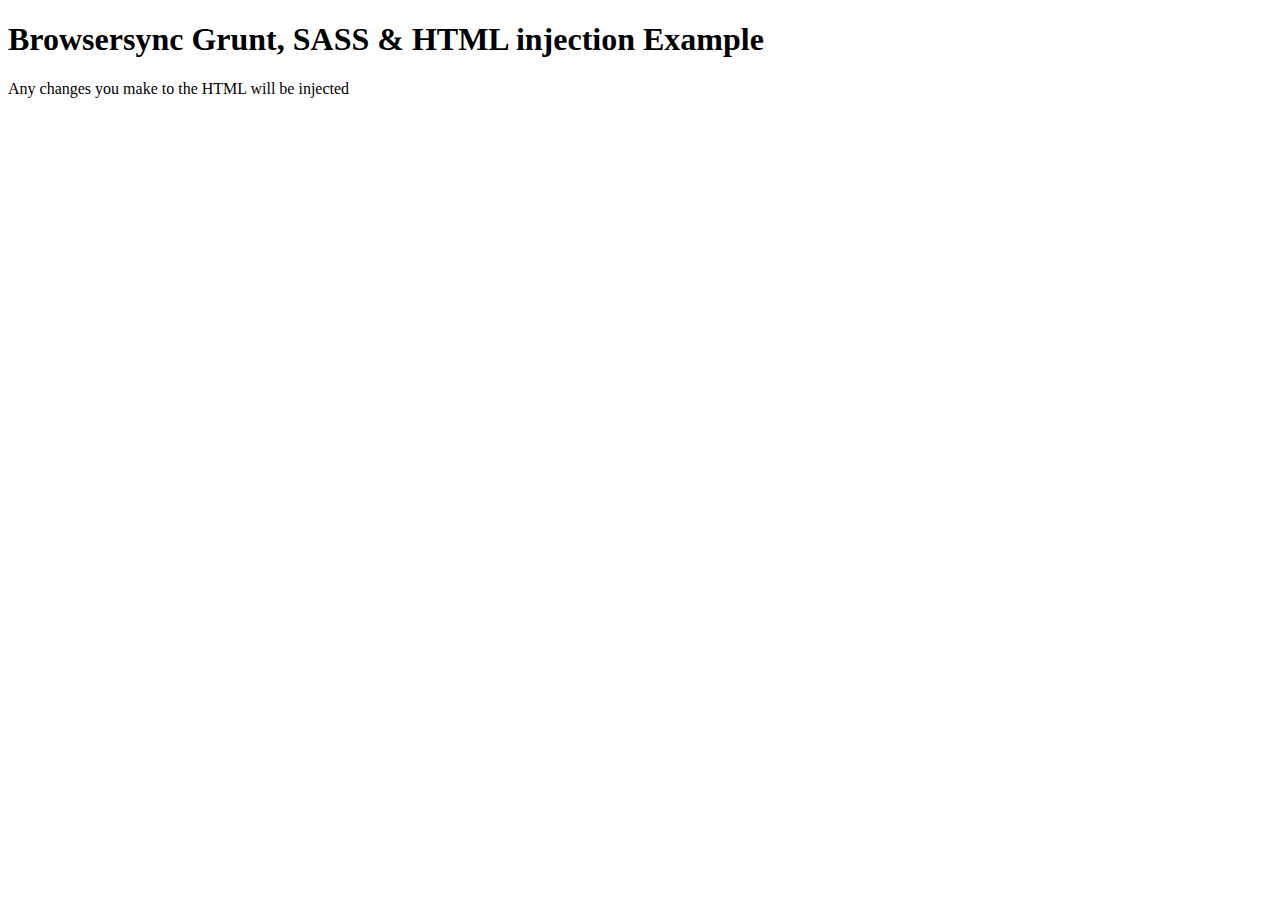
<file: node_modules/browser-sync/node_modules/bs-recipes/recipes/grunt.html.injection/app/index.html>
<!doctype html>
<html lang="en-US">
<head>
    <meta charset="UTF-8">
    <title>Browsersync Grunt + HTML Injection Example</title>
    <link rel='stylesheet' href='css/main.css'>
</head>
<body>

<header>
    <h1>Browsersync Grunt, SASS & HTML injection Example</h1>
    <p>Any changes you make to the HTML will be injected</p>
</header>

</body>
</html>
</file>
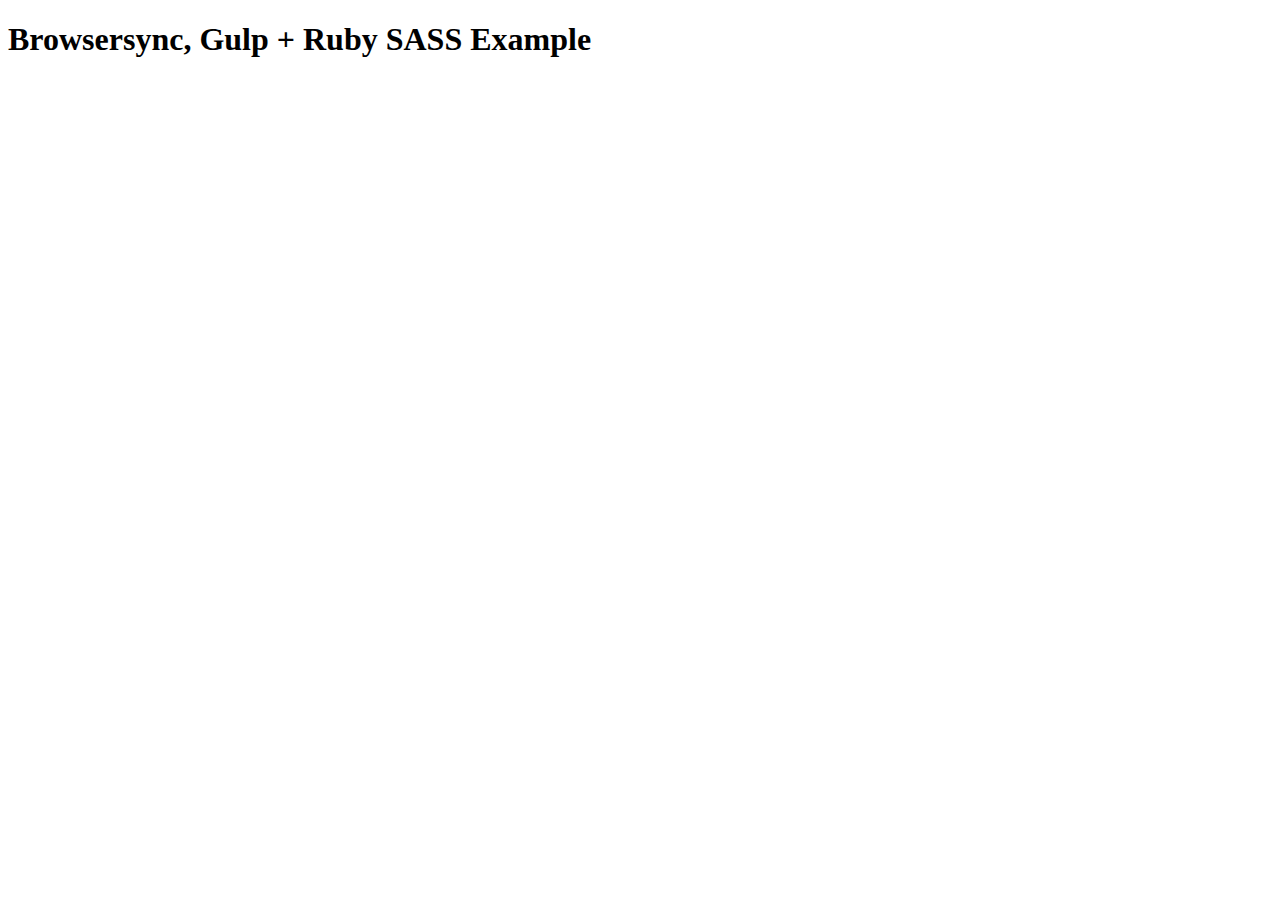
<file: node_modules/browser-sync/node_modules/bs-recipes/recipes/gulp.ruby.sass/app/index.html>
<!doctype html>
<html lang="en-US">
<head>
    <meta charset="UTF-8">
    <title>Browsersync, Gulp + Ruby SASS Example</title>
    <link rel='stylesheet' href='css/main.css'>
</head>
<body>
    <h1>Browsersync, Gulp + Ruby SASS Example</h1>
</body>
</html>
</file>
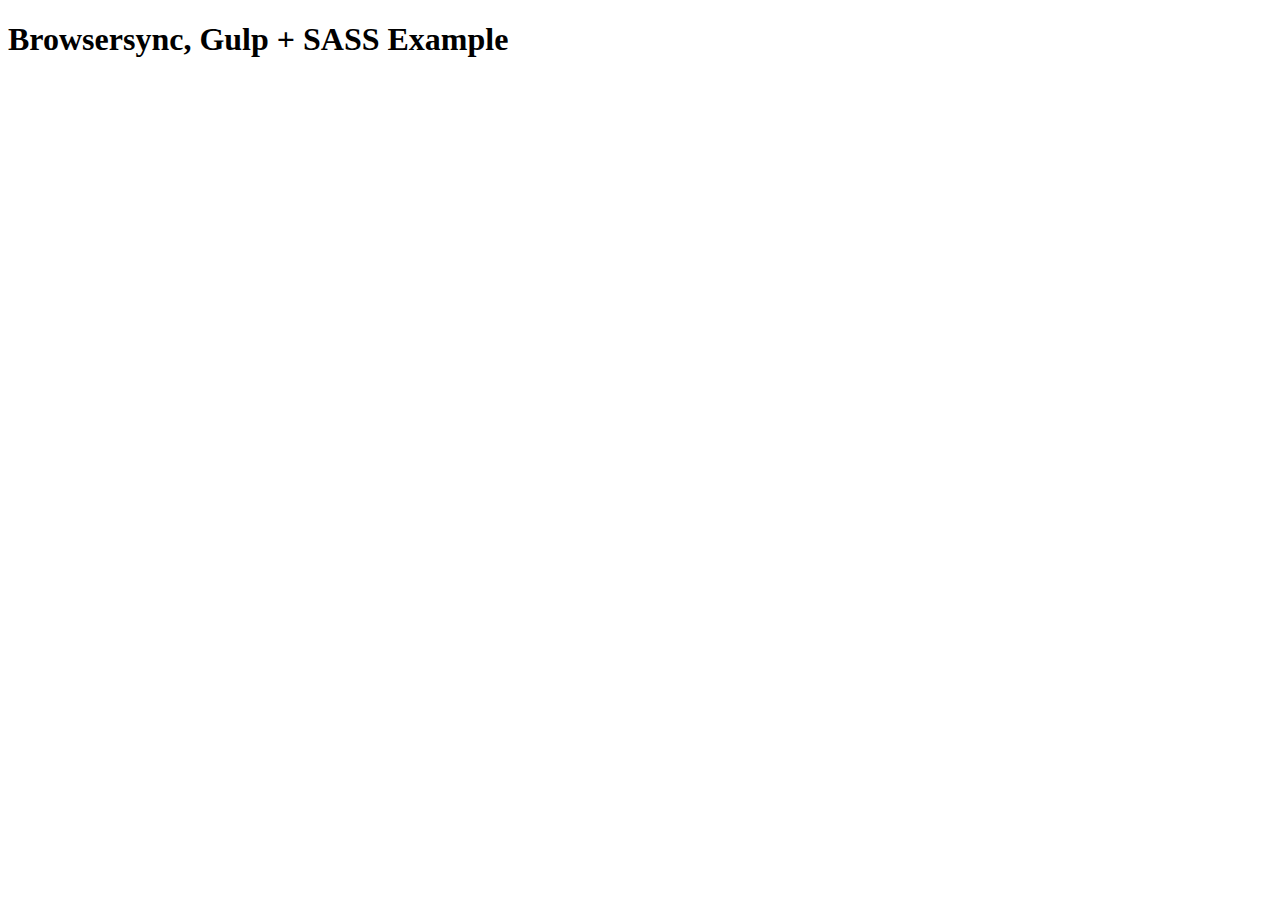
<file: node_modules/browser-sync/node_modules/bs-recipes/recipes/gulp.sass/app/index.html>
<!doctype html>
<html lang="en-US">
<head>
    <meta charset="UTF-8">
    <title>Browsersync, Gulp + SASS Example</title>
    <link rel='stylesheet' href='css/main.css'>
</head>
<body>
    <h1>Browsersync, Gulp + SASS Example</h1>
</body>
</html>
</file>
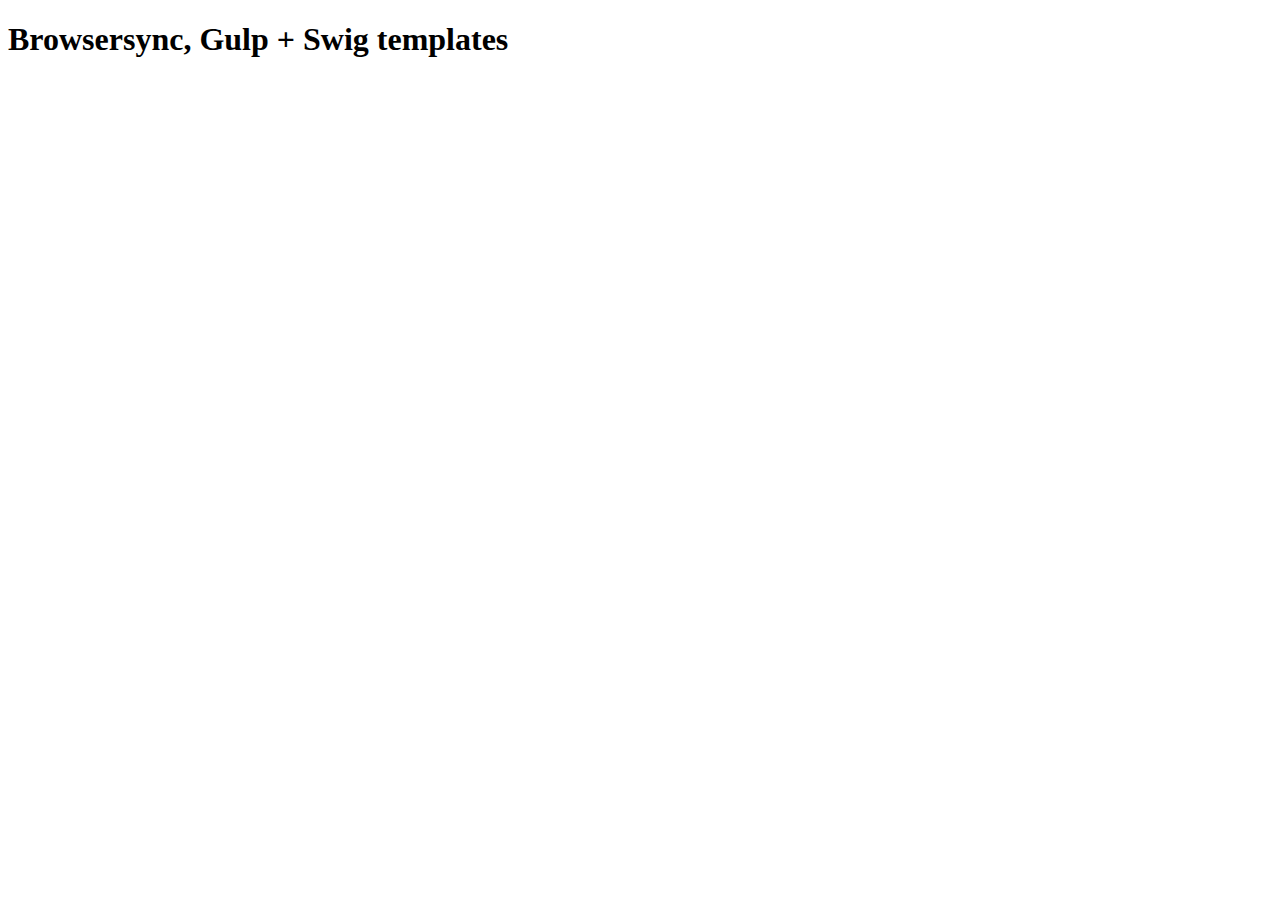
<file: node_modules/browser-sync/node_modules/bs-recipes/recipes/gulp.swig/app/index.html>
<!doctype html>
<html lang="en-US">
<head>
    <meta charset="UTF-8">
    <title>Browsersync, Gulp + Swig templates</title>
    <link rel='stylesheet' href='css/main.css'>
</head>
<body>
    <h1>Browsersync, Gulp + Swig templates</h1>
</body>
</html>
</file>
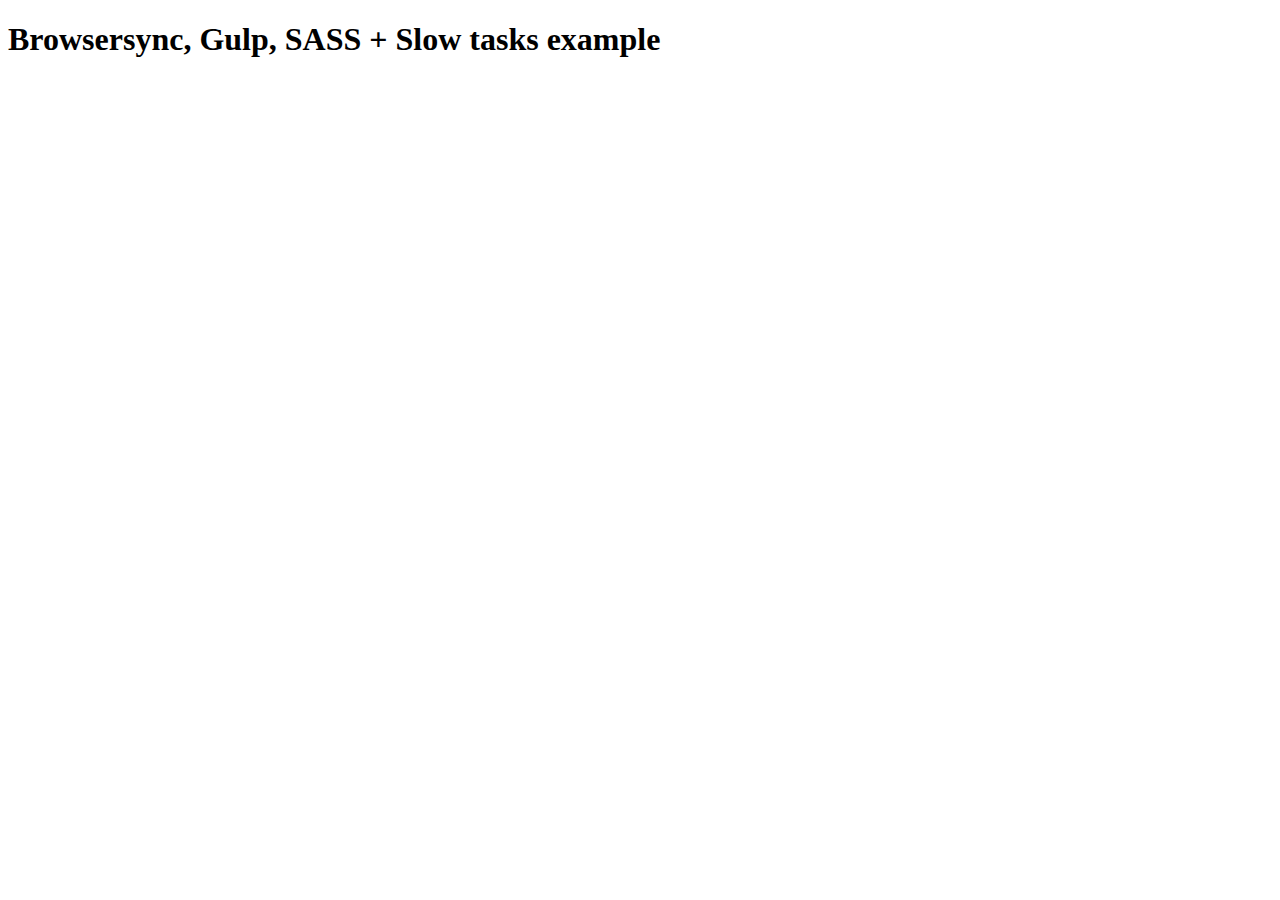
<file: node_modules/browser-sync/node_modules/bs-recipes/recipes/gulp.task.sequence/app/index.html>
<!doctype html>
<html lang="en-US">
<head>
    <meta charset="UTF-8">
    <title>Browsersync, Gulp, SASS + Slow tasks example</title>
    <link rel='stylesheet' href='css/main.css'>
</head>
<body>
    <h1>Browsersync, Gulp, SASS + Slow tasks example</h1>
</body>
</html>
</file>
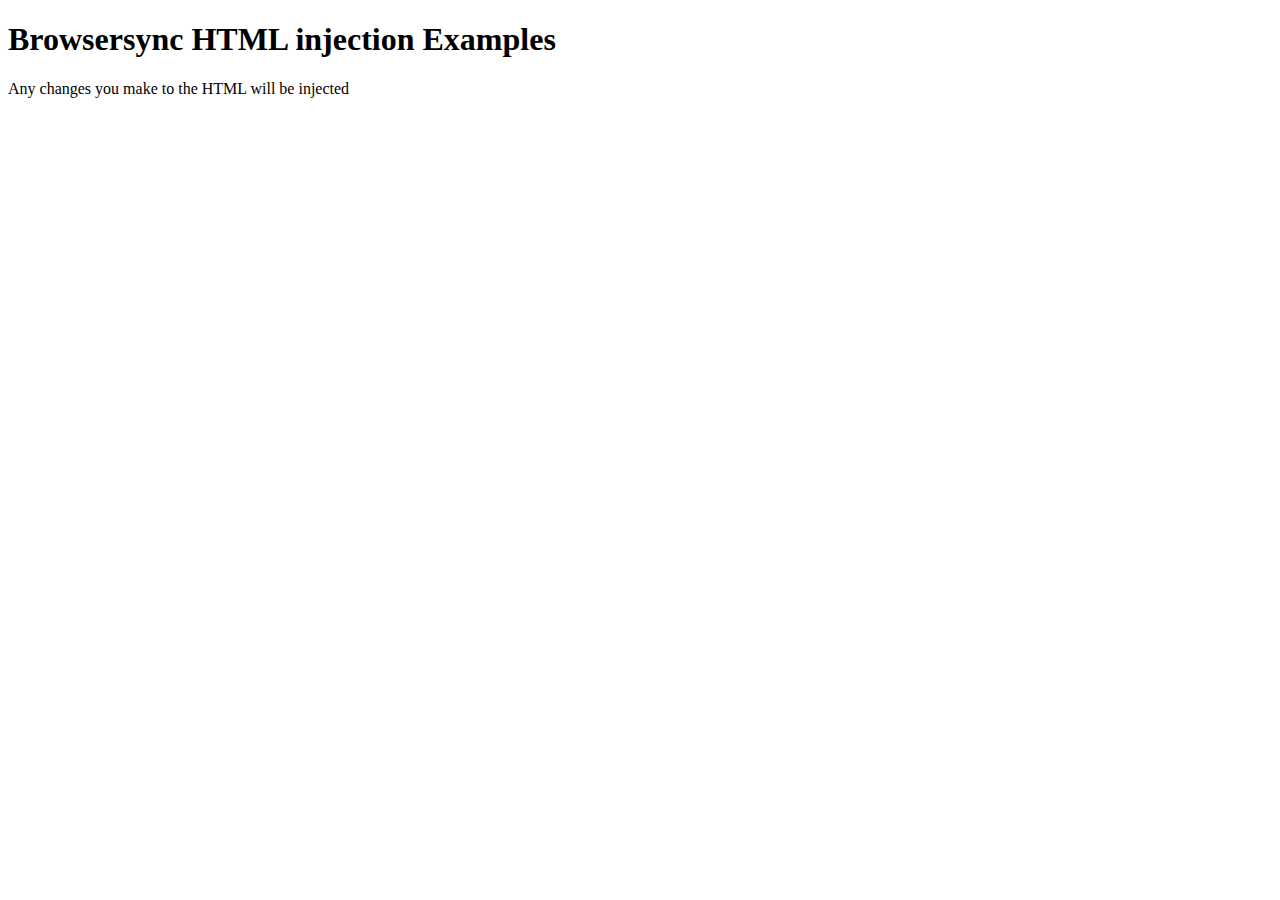
<file: node_modules/browser-sync/node_modules/bs-recipes/recipes/html.injection/app/index.html>
<!doctype html>
<html lang="en-US">
<head>
    <meta charset="UTF-8">
    <title>Browsersync Server Example</title>
    <link rel='stylesheet' href='css/main.css'>
</head>
<body>

<header>
    <h1>Browsersync HTML injection Examples</h1>
    <p>Any changes you make to the HTML will be injected</p>
</header>

</body>
</html>
</file>
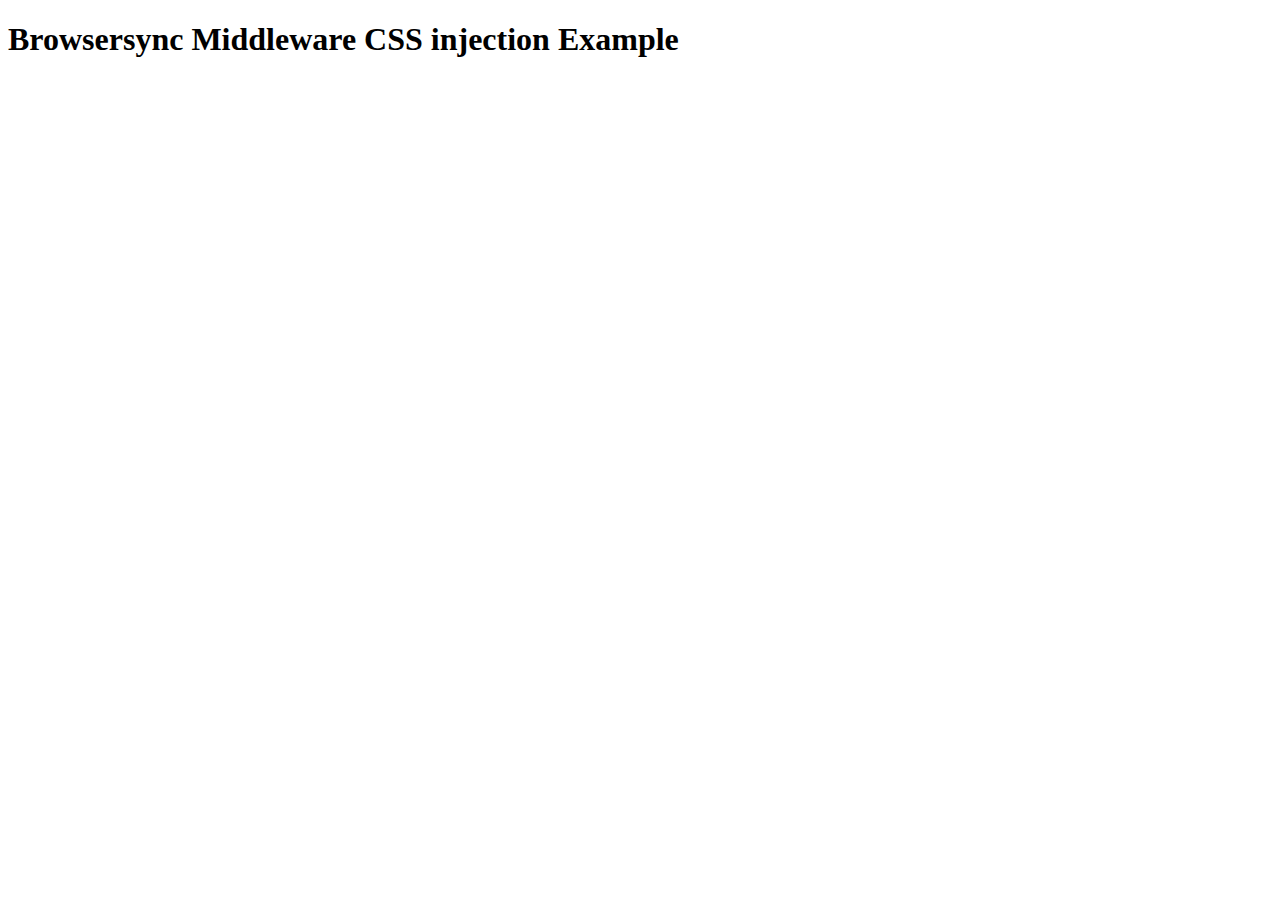
<file: node_modules/browser-sync/node_modules/bs-recipes/recipes/middleware.css.injection/app/index.html>
<!doctype html>
<html lang="en-US">
<head>
    <meta charset="UTF-8">
    <title>Browsersync Server Example</title>
    <link rel='stylesheet' href='css/main.less'>
</head>
<body>
    <h1>Browsersync Middleware CSS injection Example</h1>
</body>
</html>
</file>
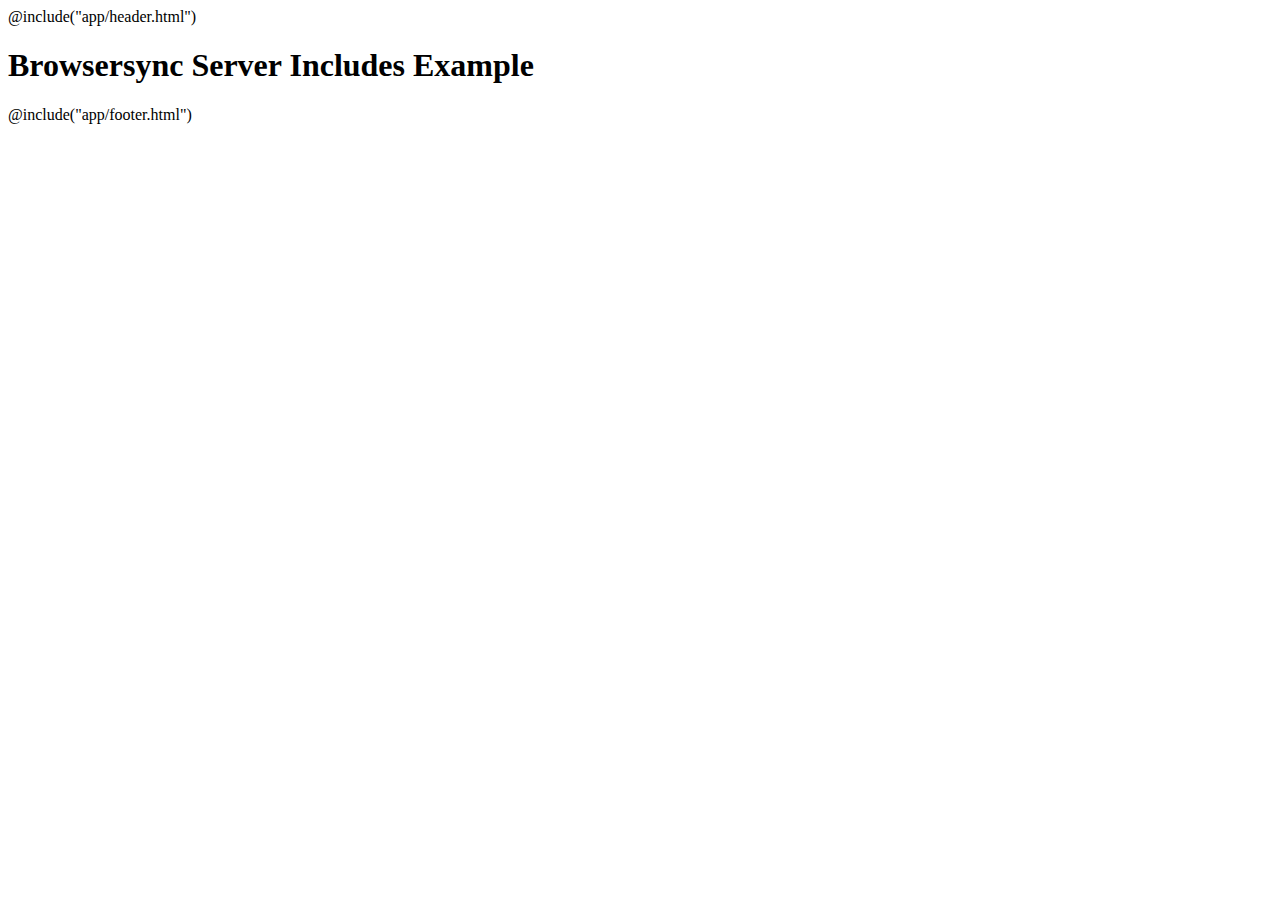
<file: node_modules/browser-sync/node_modules/bs-recipes/recipes/server.includes/app/index.html>
<!doctype html>
<html lang="en-US">
<head>
    <meta charset="UTF-8">
    <title>Browsersync Server Includes Example</title>
    <link rel='stylesheet' href='css/main.css'>
</head>
<body>
    @include("app/header.html")
    <h1>Browsersync Server Includes Example</h1>
    @include("app/footer.html")
</body>
</html>
</file>
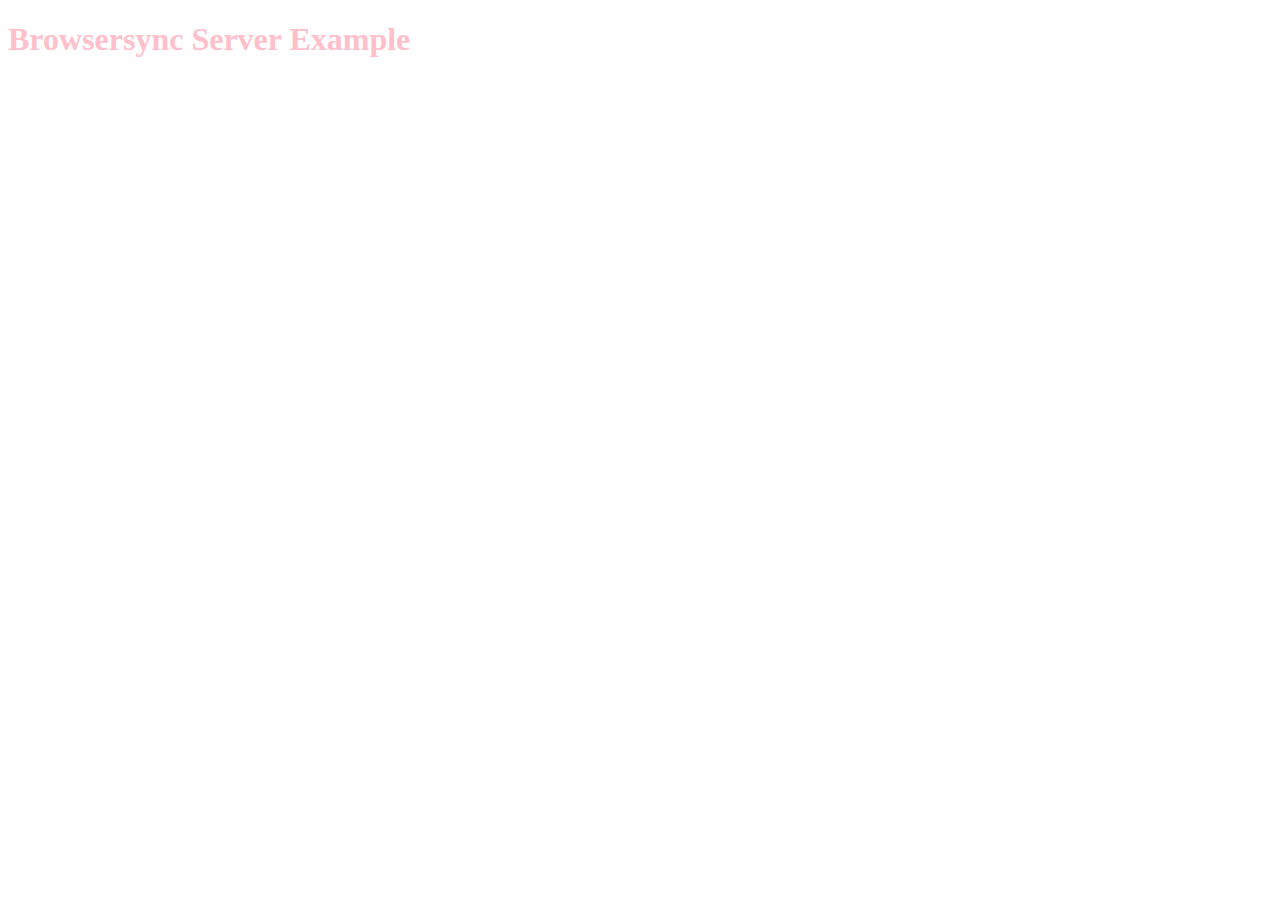
<file: node_modules/browser-sync/node_modules/bs-recipes/recipes/server.middleware/app/index.html>
<!doctype html>
<html lang="en-US">
<head>
    <meta charset="UTF-8">
    <title>Browsersync Server Example</title>
    <link rel='stylesheet' href='css/main.css'>
</head>
<body>
    <h1>Browsersync Server Example</h1>
</body>
</html>
</file>
<file: node_modules/browser-sync/node_modules/bs-recipes/recipes/grunt.html.injection/app/css/main.css>
body {
	background: white;
	color: black;
}

p.lede {
	font-size: 2em;
}
</file>
<file: node_modules/browser-sync/node_modules/bs-recipes/recipes/gulp.ruby.sass/app/css/main.css>
body {
  background: white; }



/*# sourceMappingURL=main.css.map */
</file>
<file: node_modules/browser-sync/node_modules/bs-recipes/recipes/gulp.sass/app/css/main.css>
body {
  background: white; }
</file>
<file: node_modules/browser-sync/node_modules/bs-recipes/recipes/gulp.swig/app/css/main.css>
body {
  background: white; }
</file>
<file: node_modules/browser-sync/node_modules/bs-recipes/recipes/gulp.task.sequence/app/css/main.css>
body {
  background: white; }
</file>
<file: node_modules/browser-sync/node_modules/bs-recipes/recipes/html.injection/app/css/main.css>
body {
	background: white;
	color: black;
}

p.lede {
	font-size: 2em;
}
</file>
<file: node_modules/browser-sync/node_modules/bs-recipes/recipes/server.includes/app/css/main.css>
body {
	background: white;
	color: black;
}
</file>
<file: node_modules/browser-sync/node_modules/bs-recipes/recipes/server.middleware/app/css/main.css>
body {
	background: white;
	color: pink;
}
</file>
